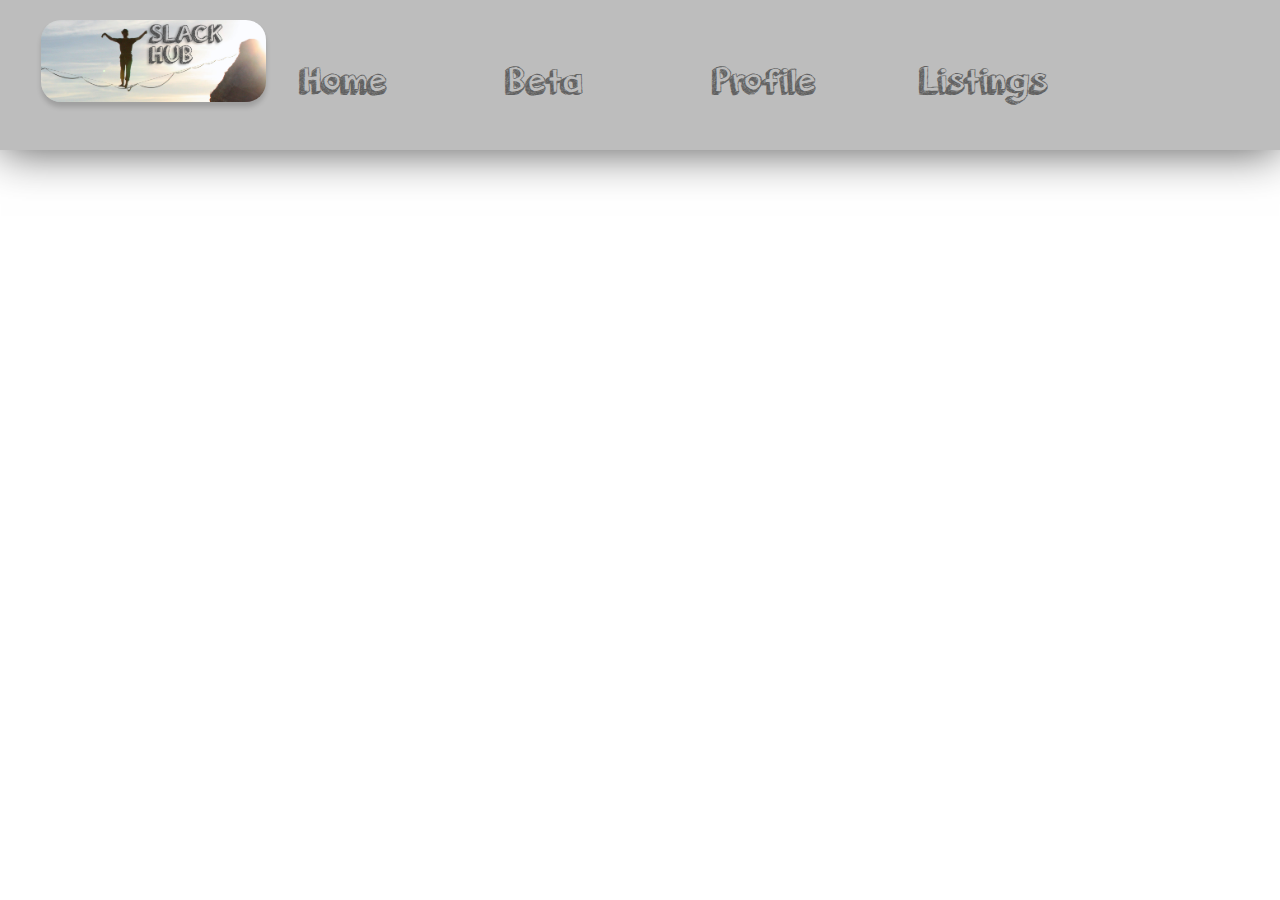
<file: listings.html>
<!DOCTYPE html>
<html>

<head>
  <title>Slack Hub</title>
  <!-- JS -->
  <script src='https://code.jquery.com/jquery-2.2.4.min.js'   integrity='sha256-BbhdlvQf/xTY9gja0Dq3HiwQF8LaCRTXxZKRutelT44='   crossorigin='anonymous'></script>
  <script src='js/materialize.min.js'></script>
  <script src='js/scrape.js'></script>
  <script src='js/create.js'></script>
  <!-- CSSHake -->
  <link rel='stylesheet' type='text/css' href='https://csshake.surge.sh/csshake.min.css'>
  <!-- Other Stylesheets -->
  <link type='text/css' rel='stylesheet' href='css/materialize.min.css'  media='screen,projection'/>
  <link rel='stylesheet' type'text/css' href='css/style.css' />
  <!-- Font -->
  <link href='https://fonts.googleapis.com/icon?family=Material+Icons' rel='stylesheet'>
  <!--Let browser know website is optimized for mobile-->
  <meta name='viewport' content='width=device-width, initial-scale=1.0'/>
</head>

<body>

  <div class='row header'>
    <div class='col s3.7'>
      <img class='logo' src='images/slack-hub-horizontal.png'/>
    </div>
    <div class='col s2 home menu'>
      <h2 class='shake-slow'><a class='menu-text' href='index.html'>Home</a></h2>
    </div>
    <div class='col s2 beta menu'>
      <h2 class='shake-slow'><a class='menu-text' href>Beta</a></h2>
    </div>
    <div class='col s2 profile menu'>
      <h2 class='shake-slow'><a class='menu-text' href>Profile</a></h2>
    </div>
    <div class='col s2 listings menu'>
      <h2 class='shake-slow'><a class='menu-text' href='listings.html'>Listings</a></h2>
    </div>
  </div>

  <div class='row bottom'>
    <div class='card-listings'>
      <ul id='card-list' class='card-holder'>

      </ul>
    </div>
  </div>

</div>
</body>
</html>
</file>
<file: css/style.css>
/* Menu Item and Logo Styling */
.logo {
  border-radius: 20px;
  margin-right: 10px;
  margin-left: 10px;
  box-shadow: 0 5px 5px 0 rgba(0,0,0,0.16);
  max-width: 225px;
  min-width: 25%;
  width: auto;
}

.menu {
  vertical-align: middle;
}

.menu-item {
  color: #616161;
  margin-top: 23.23px;
  margin-bottom: 23.23px;
}

.menu-text {
  color: #616161 ;
  display: inline-block;
  vertical-align: middle;
  font-size: 40px;
  font-family: orange-juice;
  width: auto;
}

.menu-text:hover {
  text-decoration: none;
  color: #6A1B9A;
}

/* Header */
.header {
  background: #BDBDBD;
  border: 20px solid #BDBDBD;
  display: block;
  box-shadow: 0px 3px 43px -1px rgba(0,0,0,0.65);
  margin-bottom: 0px !important;
}

/* Parallax */
.middle {
  background: #BDBDBD;
  box-shadow: 0px 3px 43px -1px rgba(0,0,0,0.65);
}

#middle-text {
  font-size: 40px;
  font-family: orange-juice;
}

.sub-menu {
  margin-bottom: 0;
}

/* Listings */
.bottom {
  padding: 20px;
}

/* Body Styling */


/* Other Styles */
@font-face {
  font-family: 'orange-juice';
  src: url('../fonts/orange-juice.ttf') format('truetype');
}

/* Cards */
.card-link {
  padding-top: 0 !important;
  padding-bottom: 0 !important;
}

.card {
  box-shadow: 1px 2px 20px -2px rgba(0,0,0,0.65) !important;
}

.listing {
  width: 500px;
}

/* Gallery */
#gallery {
  display: flex;
  align-items: center;
  justify-content: center;
}

/* CSS Elements */
.h2 {
  margin: none !important;
}

p {
  font-family: 'Oxygen', sans-serif;
}
</file>
